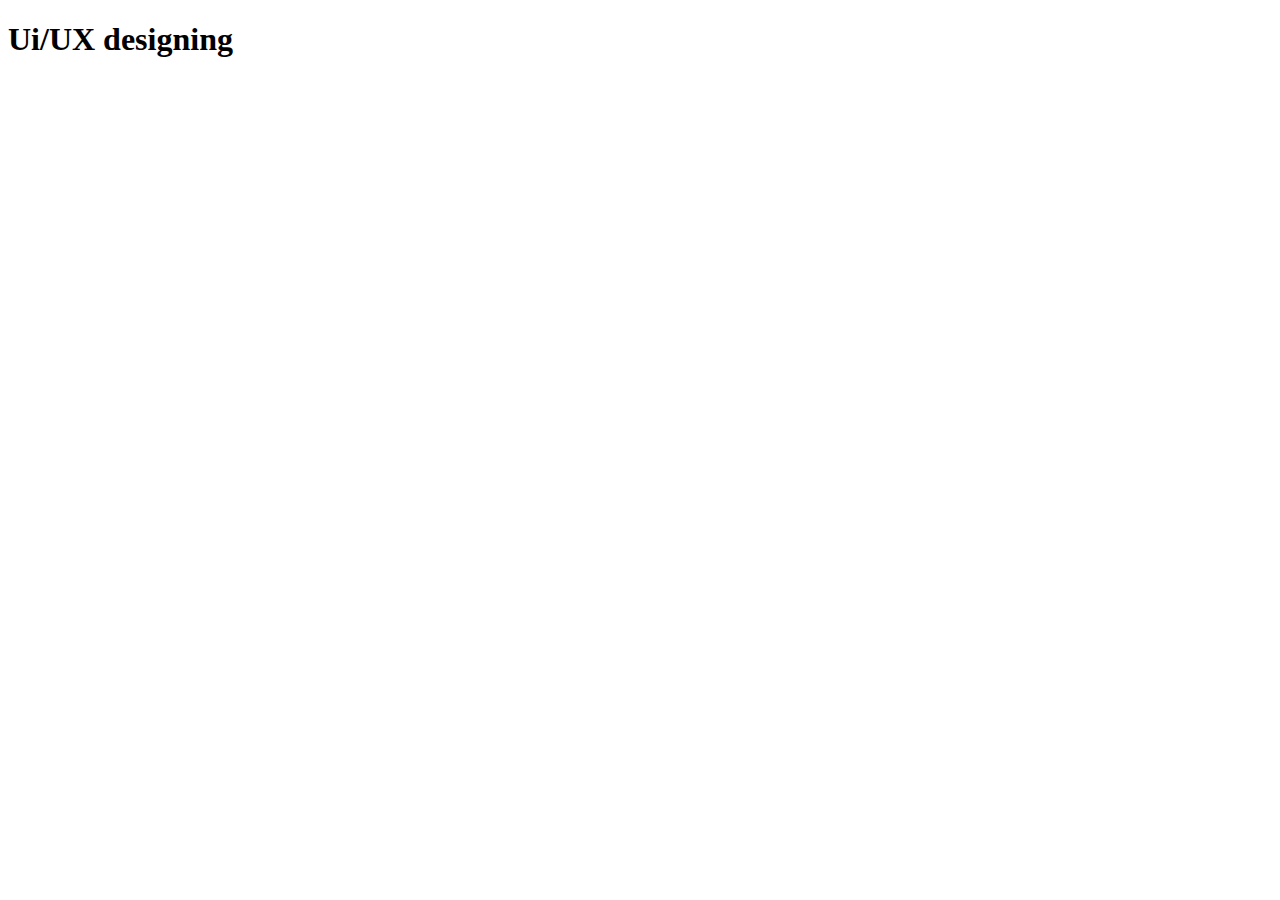
<file: insides/webdesigning.html>
<!DOCTYPE html>
<html lang="en">
<head>
    <meta charset="UTF-8">
    <meta http-equiv="X-UA-Compatible" content="IE=edge">
    <meta name="viewport" content="width=device-width, initial-scale=1.0">
    <title> Web Designing </title>
</head>
<body>
    <div class="container">
        <div id="header">

           <h1> Ui/UX designing</h1> 
        </div>
    </div>
    
</body>
</html>
</file>
